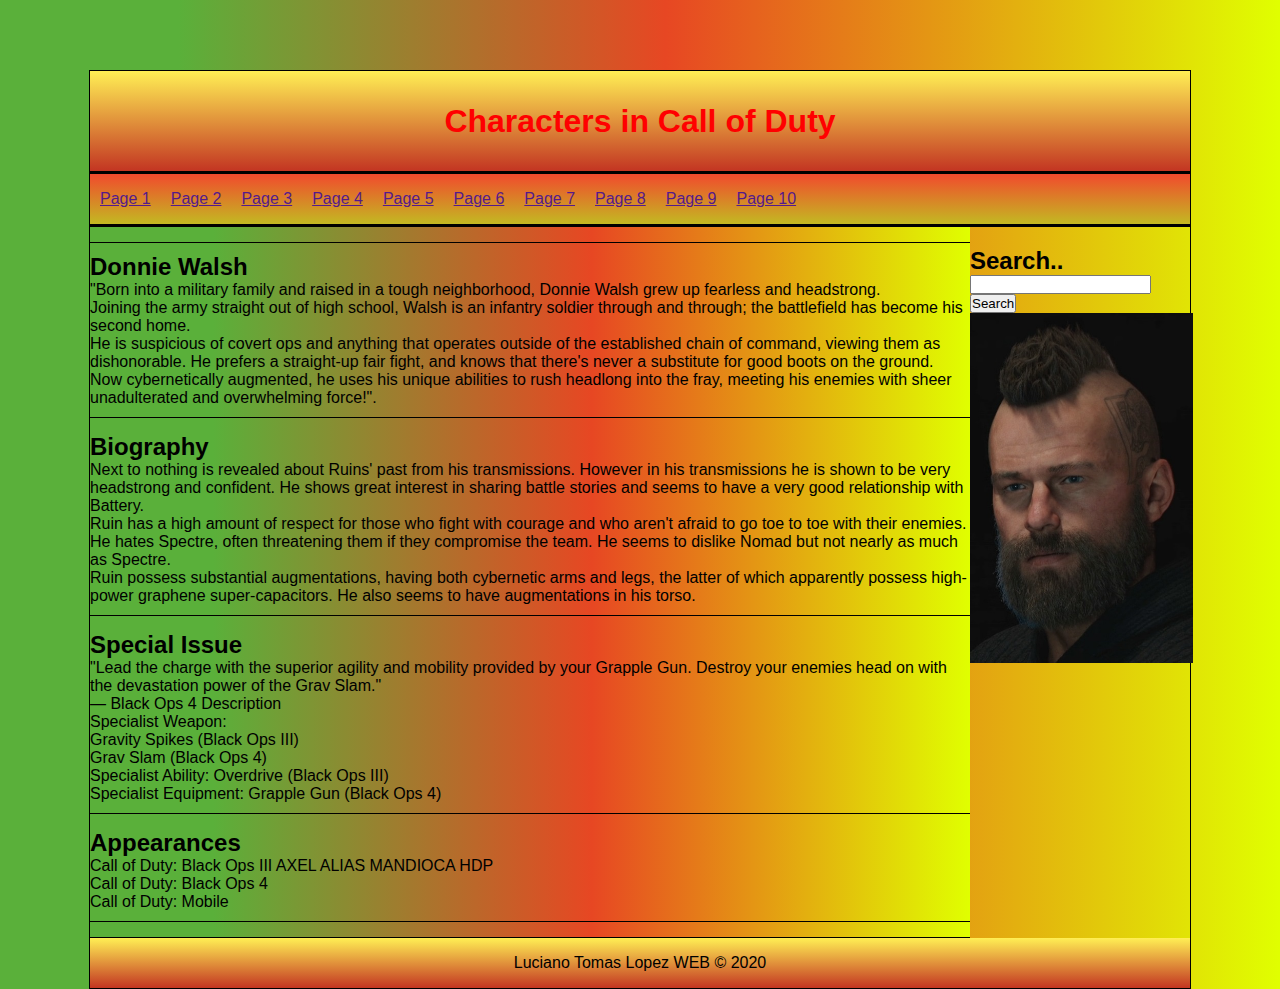
<file: index.html>
<!DOCTYPE html>
<html lang="en">
<head>
    <meta charset="UTF-8">
    <title>Characters COD</title>
    <link rel="stylesheet" href="estilos.css">
    <meta name="viewport" content="width=device-width, initial-scale=1.0">
</head>
<body>
     <h1></h1>
     <section class="home">
     <div class="in-flex"></div>
     <div class="in-flex"></div>
     <div id="container">
        <header>
            <h1>Characters in Call of Duty</h1>
        </header>
         <nav> 
             <ul>
                 <li>
                     <a href=""> Page 1</a>
                 </li>
                 
                 <li>
                     <a href=""> Page 2</a>
                 </li>
                 
                 <li>
                     <a href=""> Page 3</a>
                 </li>
                 
                  <li>
                     <a href=""> Page 4</a>
                 </li>
                 
                 <li>
                     <a href=""> Page 5</a>
                 </li>
                 
                 <li>
                     <a href=""> Page 6</a>
                 </li>
                 
                  <li>
                     <a href=""> Page 7</a>
                 </li>
                 
                 <li>
                     <a href=""> Page 8</a>
                 </li>
                 
                 <li>
                     <a href=""> Page 9</a>
                 </li>
                 
                 <li>
                     <a href="">Page 10</a>
                 </li>
                 
             </ul>    
         </nav>
         
         <div class="clearfix"></div>
         
         <section id="content">
           
            <article class="article">
                <h2>Donnie Walsh</h2>
                <p>"Born into a military family and raised in a tough neighborhood, Donnie Walsh grew up fearless and headstrong.</p>
                <p>
                Joining the army straight out of high school, Walsh is an infantry soldier through and through; the battlefield has become his second home.</p>
                <p>
                He is suspicious of covert ops and anything that operates outside of the established chain of command, viewing them as dishonorable. He prefers a straight-up fair fight, and knows that there's never a substitute for good boots on the ground.</p>
                <p>
                Now cybernetically augmented, he uses his unique abilities to rush headlong into the fray, meeting his enemies with sheer unadulterated and overwhelming force!".</p>
            </article>
            
            <article class="article">
                <h2>Biography</h2>
                <p>Next to nothing is revealed about Ruins' past from his transmissions. However in his transmissions he is shown to be very headstrong and confident. He shows great interest in sharing battle stories and seems to have a very good relationship with Battery.</p>
                <p>
                Ruin has a high amount of respect for those who fight with courage and who aren't afraid to go toe to toe with their enemies. He hates Spectre, often threatening them if they compromise the team. He seems to dislike Nomad but not nearly as much as Spectre.</p>
                <p>
                Ruin possess substantial augmentations, having both cybernetic arms and legs, the latter of which apparently possess high-power graphene super-capacitors. He also seems to have augmentations in his torso.
                </p>
            </article>
            
            <article class="article">
                <h2>Special Issue</h2>
                <p>"Lead the charge with the superior agility and mobility provided by your Grapple Gun. Destroy your enemies head on with the devastation power of the Grav Slam."</p>
                <p>
                — Black Ops 4 Description
                </p>
                <p>
                Specialist Weapon:
                </p>
                <p>
                Gravity Spikes (Black Ops III)
                </p>
                <p>
                Grav Slam (Black Ops 4)
                </p>
                <p>
                Specialist Ability: Overdrive (Black Ops III)
                </p>
                <p>
                Specialist Equipment: Grapple Gun (Black Ops 4)</p>
            </article>
            
            <article class="article">
                <h2>Appearances</h2>
                <p>
                Call of Duty: Black Ops III AXEL ALIAS MANDIOCA HDP
                </p>
                <p>
                Call of Duty: Black Ops 4
                </p>
                <p>
                Call of Duty: Mobile
                </p>
            </article>
            
         </section>
         
         <aside>
         
         <h2>Search..</h2>
         
         <form>
             <input type="text">
             <input type="submit" value="Search">
             
         </form>
         
         <img src="donnie.jpg" alt="" min-width="220" height="350">
         
         </aside>
         
         <div class="clearfix"></div>
         
         <footer>
             
             Luciano Tomas Lopez WEB &copy; 2020
             
         </footer>
         
     </div>
</body>
</html>
</file>
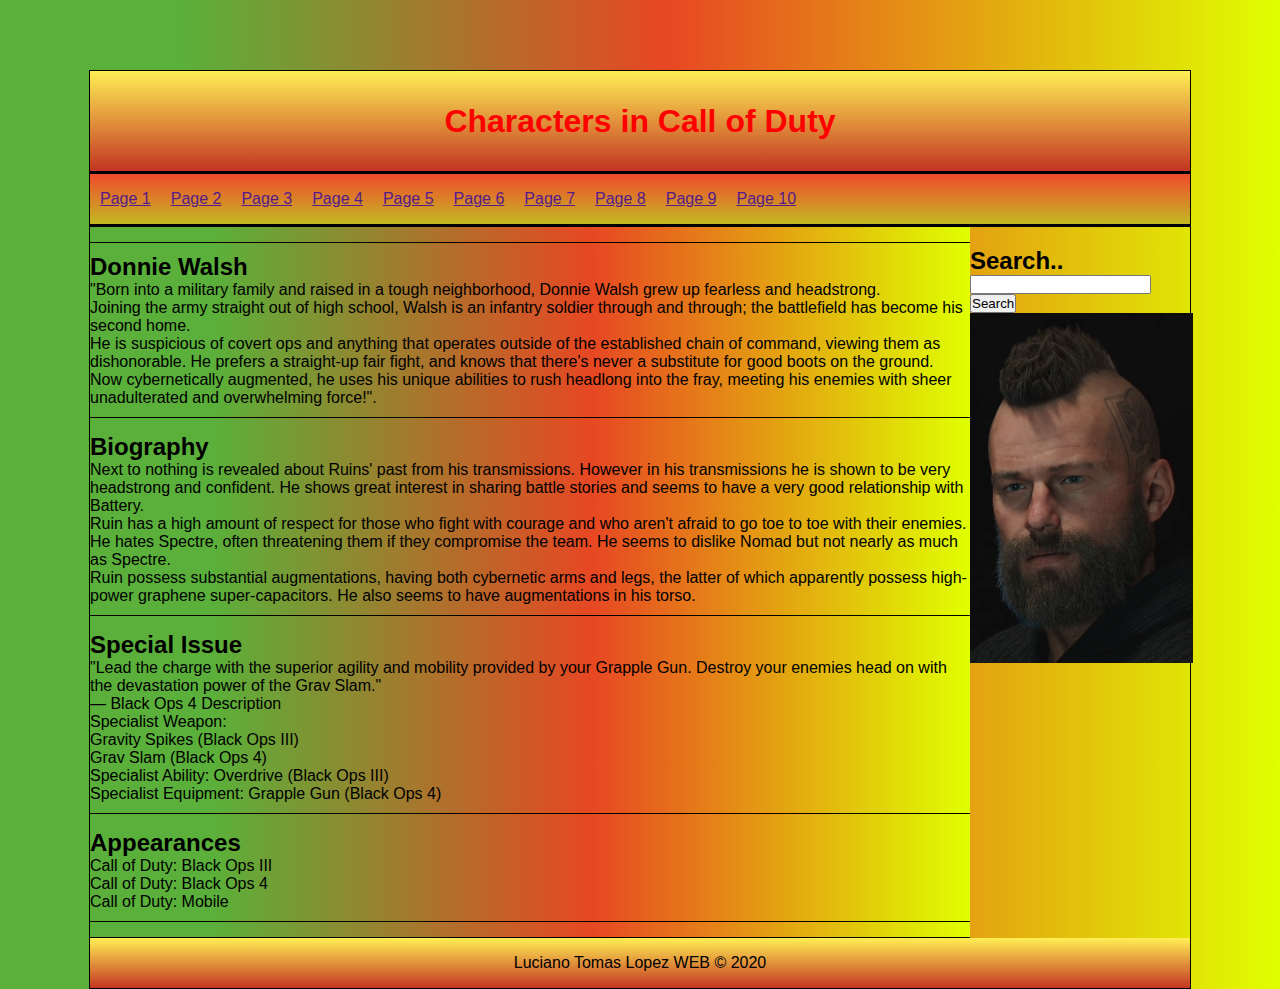
<file: web prueba.html>
<!DOCTYPE html>
<html lang="en">
<head>
    <meta charset="UTF-8">
    <title>Characters COD</title>
    <link rel="stylesheet" href="estilos.css">
    <meta name="viewport" content="width=device-width, initial-scale=1.0">
</head>
<body>
     <h1></h1>
     <section class="home">
     <div class="in-flex"></div>
     <div class="in-flex"></div>
     <div id="container">
        <header>
            <h1>Characters in Call of Duty</h1>
        </header>
         <nav> 
             <ul>
                 <li>
                     <a href=""> Page 1</a>
                 </li>
                 
                 <li>
                     <a href=""> Page 2</a>
                 </li>
                 
                 <li>
                     <a href=""> Page 3</a>
                 </li>
                 
                  <li>
                     <a href=""> Page 4</a>
                 </li>
                 
                 <li>
                     <a href=""> Page 5</a>
                 </li>
                 
                 <li>
                     <a href=""> Page 6</a>
                 </li>
                 
                  <li>
                     <a href=""> Page 7</a>
                 </li>
                 
                 <li>
                     <a href=""> Page 8</a>
                 </li>
                 
                 <li>
                     <a href=""> Page 9</a>
                 </li>
                 
                 <li>
                     <a href="">Page 10</a>
                 </li>
                 
             </ul>    
         </nav>
         
         <div class="clearfix"></div>
         
         <section id="content">
           
            <article class="article">
                <h2>Donnie Walsh</h2>
                <p>"Born into a military family and raised in a tough neighborhood, Donnie Walsh grew up fearless and headstrong.</p>
                <p>
                Joining the army straight out of high school, Walsh is an infantry soldier through and through; the battlefield has become his second home.</p>
                <p>
                He is suspicious of covert ops and anything that operates outside of the established chain of command, viewing them as dishonorable. He prefers a straight-up fair fight, and knows that there's never a substitute for good boots on the ground.</p>
                <p>
                Now cybernetically augmented, he uses his unique abilities to rush headlong into the fray, meeting his enemies with sheer unadulterated and overwhelming force!".</p>
            </article>
            
            <article class="article">
                <h2>Biography</h2>
                <p>Next to nothing is revealed about Ruins' past from his transmissions. However in his transmissions he is shown to be very headstrong and confident. He shows great interest in sharing battle stories and seems to have a very good relationship with Battery.</p>
                <p>
                Ruin has a high amount of respect for those who fight with courage and who aren't afraid to go toe to toe with their enemies. He hates Spectre, often threatening them if they compromise the team. He seems to dislike Nomad but not nearly as much as Spectre.</p>
                <p>
                Ruin possess substantial augmentations, having both cybernetic arms and legs, the latter of which apparently possess high-power graphene super-capacitors. He also seems to have augmentations in his torso.
                </p>
            </article>
            
            <article class="article">
                <h2>Special Issue</h2>
                <p>"Lead the charge with the superior agility and mobility provided by your Grapple Gun. Destroy your enemies head on with the devastation power of the Grav Slam."</p>
                <p>
                — Black Ops 4 Description
                </p>
                <p>
                Specialist Weapon:
                </p>
                <p>
                Gravity Spikes (Black Ops III)
                </p>
                <p>
                Grav Slam (Black Ops 4)
                </p>
                <p>
                Specialist Ability: Overdrive (Black Ops III)
                </p>
                <p>
                Specialist Equipment: Grapple Gun (Black Ops 4)</p>
            </article>
            
            <article class="article">
                <h2>Appearances</h2>
                <p>
                Call of Duty: Black Ops III
                </p>
                <p>
                Call of Duty: Black Ops 4
                </p>
                <p>
                Call of Duty: Mobile
                </p>
            </article>
            
         </section>
         
         <aside>
         
         <h2>Search..</h2>
         
         <form>
             <input type="text">
             <input type="submit" value="Search">
             
         </form>
         
         <img src="donnie.jpg" alt="" min-width="220" height="350">
         
         </aside>
         
         <div class="clearfix"></div>
         
         <footer>
             
             Luciano Tomas Lopez WEB &copy; 2020
             
         </footer>
         
     </div>
</body>
</html>
</file>
<file: estilos.css>
*{
    margin: 0px;
    padding: 0px;
}



body{
    background: rgb(90,176,58);
    background: linear-gradient(90deg, rgba(90,176,58,1) 14%, rgba(231,71,35,1) 52%, rgba(224,255,0,1) 100%);
    font-family: Arial;
}

.home{
    display: flex;
    flex-wrap: wrap;
}

.in-flex{
    flex: 1;
    min-width: 250px;
}

.in-flex:first-child{
    flex: 2;
    padding: 25px;
    margin: 20px;
    margin-bottom: 0px;
}

.in-flex div{
    padding: 25px;
    margin: 20px;
}

#container{
    width: 1100px;
    margin: 0px auto;
    border: 1px solid black;
}

header{
    background: rgb(195,53,34);
    background: linear-gradient(0deg, rgba(195,53,34,1) 0%, rgba(255,239,84,1) 100%);
    height: 100px;
    width: 100%;
    margin: 0px;
    text-align: center;
    line-height: 100px;
    color: red;
    border-bottom: 3px solid black;
}

nav{
    background: rgb(195,185,34);
    background: linear-gradient(0deg, rgba(195,185,34,1) 0%, rgba(241,74,45,1) 100%);
    height: 50px;
    line-height: 30px;
    border-bottom: 3px solid black;
}

nav ul li{
    float: left;
    list-style: none;
    margin: 10px;
    
}

.clearfix{
    clear: both;
}

#content{
    float: left;
    width: 80%;
    min-height: 520px;
    background: rgb(90,176,58);
    background: linear-gradient(90deg, rgba(90,176,58,1) 14%, rgba(231,71,35,1) 57%, rgba(224,255,0,1) 100%);
    padding 40px;
    border-bottom: 1px solid black;
}

.article{
    color: black;
    margin-top: 15px;
    margin-bottom: 15px;
    padding-bottom: 10px;
    border-bottom: 1px solid black;
}

.article:first-child{
    padding-top: 10px;
    border-top: 1px solid black;
}

aside{
    float: right;
    width: 20%;
    background: linear-gradient(90deg,rgba(224,255,0,1) 100%, rgba(231,71,35,1) 57%, );
    min-height: 500px;
    padding-left: 0px;
    padding-top: 20px;
   
}

footer{
    background: rgb(195,53,34);
    background: linear-gradient(0deg, rgba(195,53,34,1) 0%, rgba(255,239,84,1) 100%);
    color: black;
    text-align: center;
    height: 50px;
    line-height: 50px;
}
</file>
